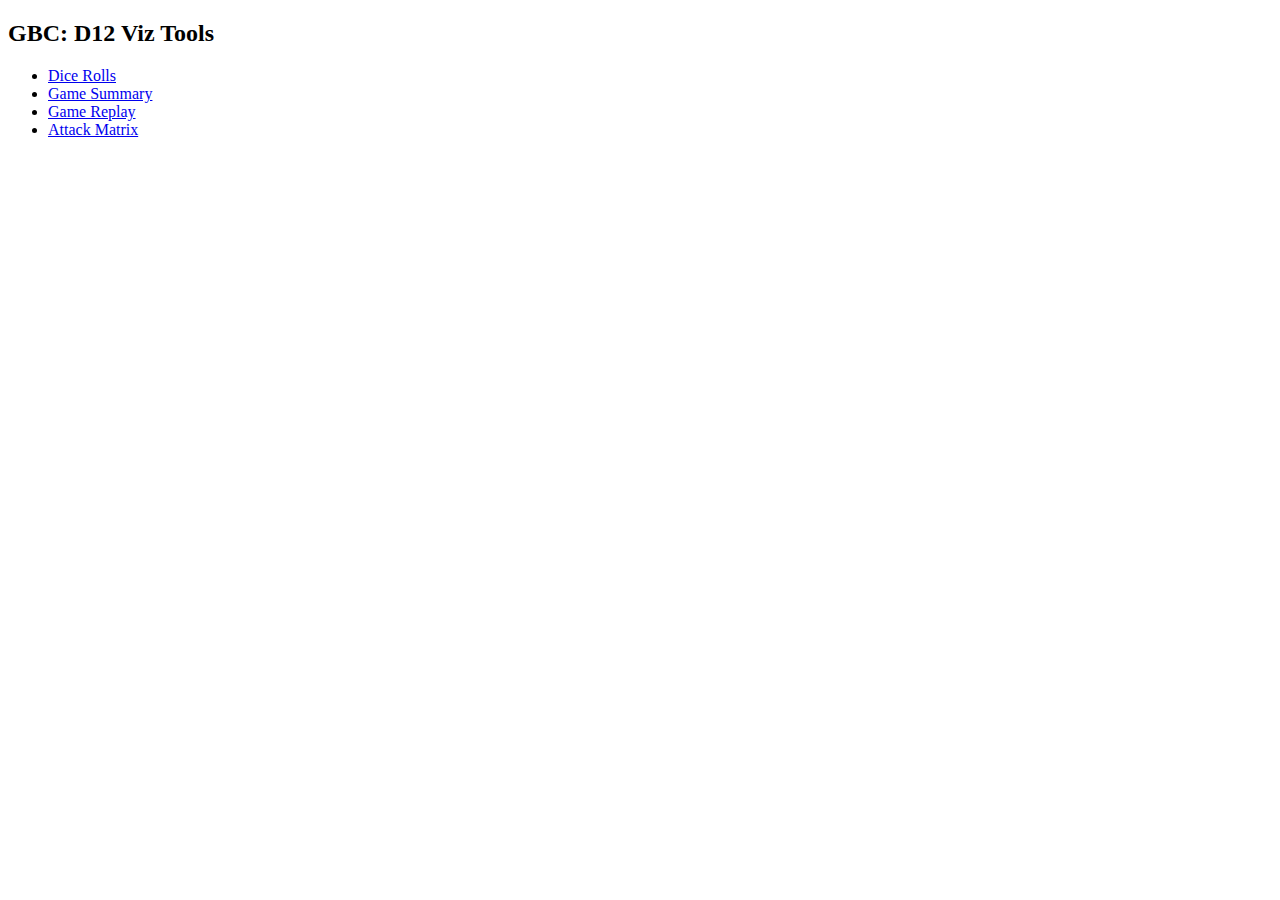
<file: index.html>
<!DOCTYPE html>
<html lang="en">

<head>
    <meta charset="utf-8">
    <title>GBC: D12 Viz Tools</title>
</head>

<body>
    <h2>GBC: D12 Viz Tools</h2>
    <ul>
    <li><a href="dice-viz.html">Dice Rolls</a></li>
    <li><a href="summary-viz.html">Game Summary</a></li>
    <li><a href="replay-viz.html">Game Replay</a></li>
    <li><a href="attack-viz.html">Attack Matrix</a></li>
    </ul>
</body>

</html>
</file>
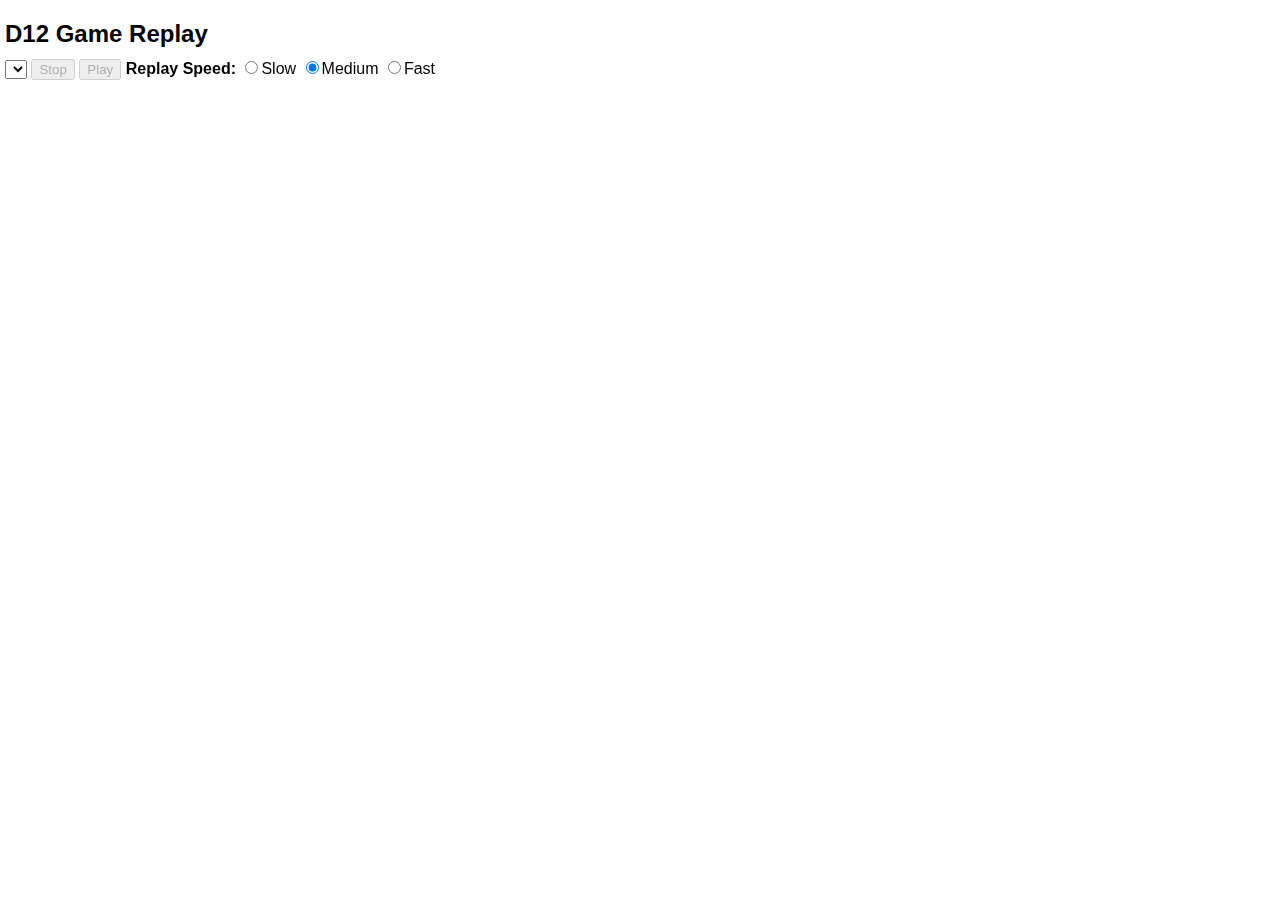
<file: replay-viz.html>
<!DOCTYPE html>
<html lang="en">

<head>
    <meta charset="utf-8">
    <title>D12 Game Replay</title>
    <link rel="stylesheet" type="text/css" href="css/d12styles.css">
    <style>
        h2 {
            margin-bottom: 5px;
            margin-bottom: 10px;
        }
        .gameLog {
            position: relative;
            display: inline-block;
        }
        ul {
            list-style-type: none;
            font-size: 14px;
            font: Arial;
        }
        li {
            word-wrap: break-word;
            border: 1px solid black;
            border-radius: 5px;
            padding: 3px;
            padding-left: 7px;
            margin: 3px;
            cursor: pointer;
        }
        ul.l0 {
            padding-left: 10px;
        }
        ul.l1, ul.l2 {
            padding-left: 20px;
        }
        li.l1, li.l2 {
            font-weight: bold;
        }
        li.cturn {
            background-color: #ffffb3;
        }
        #static {
            float: right;
            position: fixed;
        }
        .sptxtlbl {
            font-weight: bold;
        }
    </style>
    <script type="text/javascript" src="//code.jquery.com/jquery-2.2.2.min.js" integrity="sha256-36cp2Co+/62rEAAYHLmRCPIych47CvdM+uTBJwSzWjI=" crossorigin="anonymous"></script>
    <script type="text/javascript" src="//d3js.org/d3.v3.min.js"></script>
    <script type="text/javascript" src="js/viz-utils.js"></script>
</head>

<body>
    <h2>D12 Game Replay</h2>
    <script type="text/javascript" src="js/replay.js"></script>
    <div id="static">
        <select id="game"></select>
        <button id="stop-upd" type="button" onclick="stopUpdateGameBoard()" disabled="true">Stop</button>
        <button id="start-upd" type="button" onclick="continueUpdateGameBoard()" disabled="true">Play</button>
        <form id="speed" style="display: inline;">
            <span class="sptxtlbl">Replay Speed:</span>
            <input type="radio" name="speed" value="1000" onchange="changeSpeed(this)"><span class="spopt">Slow</span>
            <input type="radio" name="speed" value="500" onchange="changeSpeed(this)" checked><span class="spopt">Medium</span>
            <input type="radio" name="speed" value="250" onchange="changeSpeed(this)"><span class="spopt">Fast</span>
        </form>
    </div>
</body>

</html>
</file>
<file: css/d12styles.css>
body {
    margin: 5px;
    font-family: sans-serif;
}
.map {
    position: relative;
    margin: 5px;
}
.map div {
    position: absolute;
    cursor: pointer;
}
.territory-large a, .territory-small a {
    color: white;
    font-weight: bold;
    text-decoration: none;
    display: block;
    vertical-align: middle;
    text-align: center;
    font-size: 14px;
    text-shadow: 0 0 4px rgba(0, 0, 0, 0.7);
}
.territory-large a:hover, .territory-small a:hover {
    text-decoration: none;
}
.territory-large {
    width: 36px;
    height: 36px;
    background-image: url("https://dominating12.com/assets/img/territories/normal-large.png");
}
.territory-large a {
    line-height: 36px;
    background-color: transparent;
}
.territory-small {
    width: 32px;
    height: 32px;
    background-image: url("https://dominating12.com/assets/img/territories/normal-small.png");
}
.territory-small a {
    line-height: 32px;
    font-size: 88.8888888889%;
    background-color: transparent;
}
.territory-large.tc-0 {
    background-position: 0px 0px;
}
.territory-large.tc-1 {
    background-position: -36px 0px;
}
.territory-large.tc-2 {
    background-position: -72px 0px;
}
.territory-large.tc-3 {
    background-position: -108px 0px;
}
.territory-large.tc-4 {
    background-position: -144px 0px;
}
.territory-large.tc-5 {
    background-position: -180px 0px;
}
.territory-large.tc-6 {
    background-position: -216px 0px;
}
.territory-large.tc-7 {
    background-position: -252px 0px;
}
.territory-large.tc-8 {
    background-position: -288px 0px;
}
.territory-large.tc-9 {
    background-position: -324px 0px;
}
.territory-small.tc-0 {
    background-position: 0px 0px;
}
.territory-small.tc-1 {
    background-position: -32px 0px;
}
.territory-small.tc-2 {
    background-position: -64px 0px;
}
.territory-small.tc-3 {
    background-position: -96px 0px;
}
.territory-small.tc-4 {
    background-position: -128px 0px;
}
.territory-small.tc-5 {
    background-position: -160px 0px;
}
.territory-small.tc-6 {
    background-position: -192px 0px;
}
.territory-small.tc-7 {
    background-position: -224px 0px;
}
.territory-small.tc-8 {
    background-position: -256px 0px;
}
.territory-small.tc-9 {
    background-position: -288px 0px;
}
</file>
